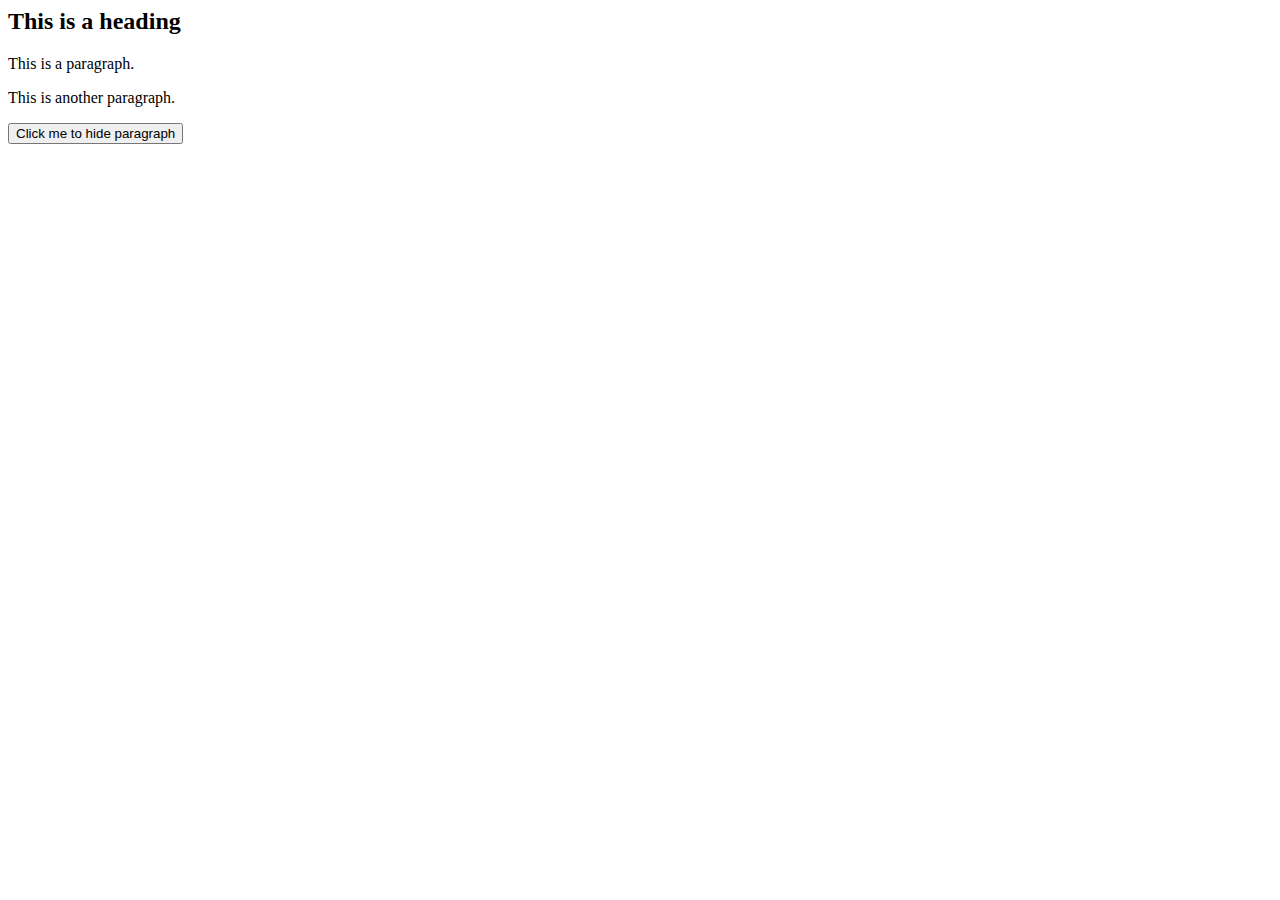
<file: assets/css/jquery.html>
<html>
<head>
<script src="https://ajax.googleapis.com/ajax/libs/jquery/3.7.1/jquery.min.js"></script>
<script>
$(document).ready(function(){
  $("button").click(function(){
    $("p").hide();
  });
});
</script>
</head>
<body>

<h2>This is a heading</h2>

<p>This is a paragraph.</p>
<p>This is another paragraph.</p>

<button>Click me to hide paragraph</button>

</body>
</html>
</file>
